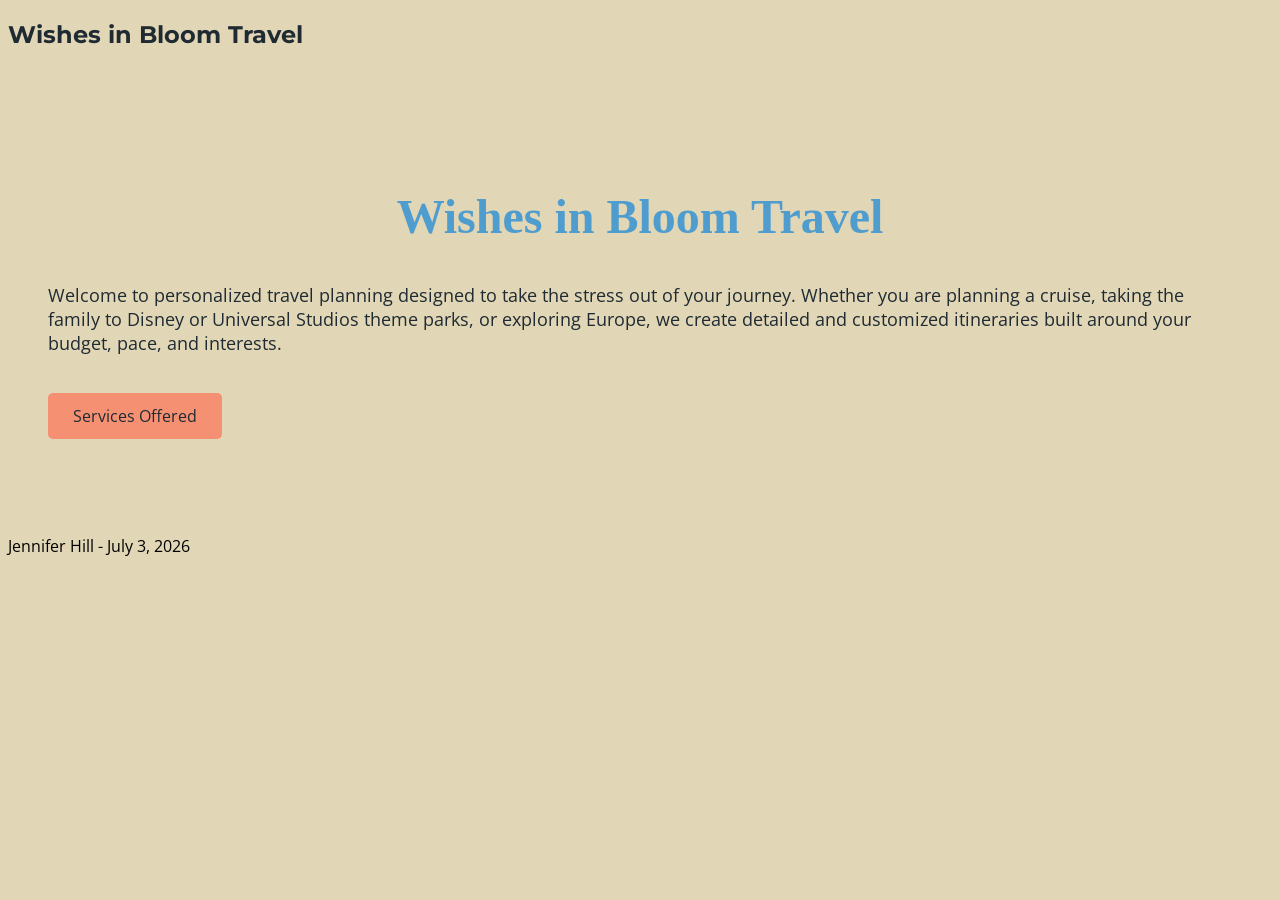
<file: index.html>
<!DOCTYPE html>

<!--
  Name: Jennifer Hill
  Date: June 28, 2026
  Course: Web Design
  Description: index.html for Wishes in Bloom Travel website
-->

<html lang="en">

<head>
    <!-- Character encoding -->
    <meta charset="utf-8">

    <!-- Mobile-friendly layout -->
    <meta name="viewport" content="width=device-width, initial-scale=1.0">

    <!-- Page title shown in browser tab -->
    <title>Wishes in Bloom Travel</title>

    <!-- Link to external CSS for styling -->
    <link rel="stylesheet" href="style.css">

    <link href="https://fonts.googleapis.com/css2?family=Montserrat:wght@400;600;700&family=Open+Sans:wght@400;600&display=swap" rel="stylesheet">

</head>

<body>

    <!-- Header section -->
    <header>
        <h2>Wishes in Bloom Travel</h2>
    </header>

    <!-- Main content area -->
    <main>

       <main>

    <section class="hero">

        <h1>Wishes in Bloom Travel</h1>

        <p>
            Welcome to personalized travel planning designed to take the stress out of your journey.
             Whether you are planning a cruise, taking the family to Disney or Universal Studios theme parks,
              or exploring Europe, we create detailed and customized itineraries built around your budget, pace, and 
              interests. 
        </p>

        <a href="services.html">Services Offered</a>

    </section>

</main>

    <!-- Footer section -->
    <footer>
        <p>Jennifer Hill - July 3, 2026</p>
    </footer>

</body>

</html>
</file>
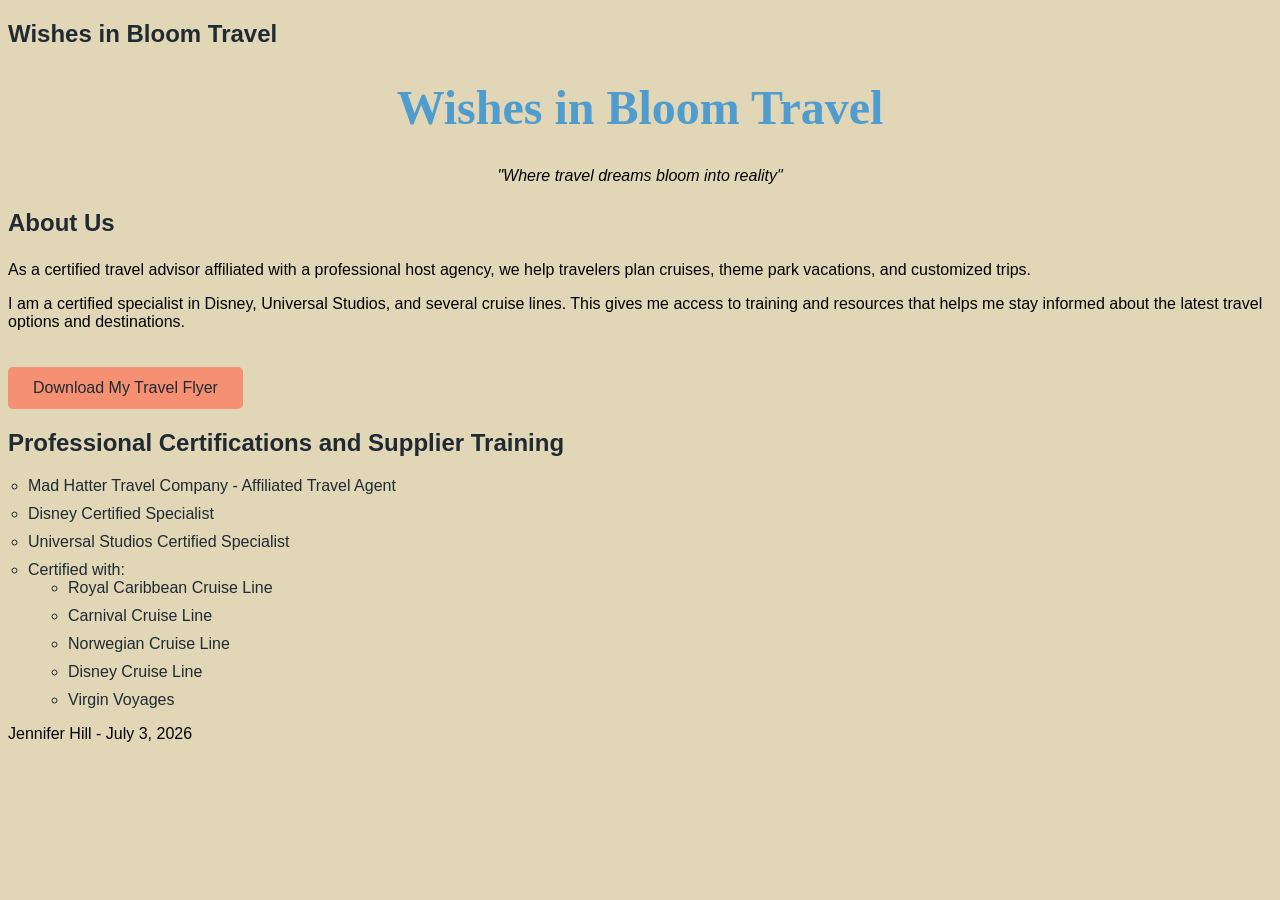
<file: about.html>
<!DOCTYPE html>

<!--
  Name: Jennifer Hill
  Date: July 3, 2026
  Course: Web Design
  Description: About page for Wishes in Bloom Travel
-->

<html lang="en">

<head>
    <meta charset="utf-8">

    <meta name="viewport" content="width=device-width, initial-scale=1.0">

    <title>Wishes in Bloom Travel | About</title>

    <link rel="stylesheet" href="style.css">
</head>

<body>

    <!-- Header section -->
    <header>
        <h2>Wishes in Bloom Travel</h2>
    </header>

    <!-- Main content area -->
    <main>

        <h1>Wishes in Bloom Travel</h1>

        <blockquote>
            "Where travel dreams bloom into reality"
        </blockquote>

        <h3>About Us</h3>

        <p>
            As a certified travel advisor affiliated with a professional 
            host agency, we help travelers plan cruises, theme park vacations, 
            and customized trips.
        </p>

        <p>
            I am a certified specialist in Disney, Universal Studios, and 
            several cruise lines. This gives me access to training and 
            resources that helps me stay informed about the latest travel options 
            and destinations.

        </p>
<a href="flyer.pdf" class="pdf-link">Download My Travel Flyer</a>
 
<h2>Professional Certifications and Supplier Training</h2>

    <ul class="certifications">
        <li>Mad Hatter Travel Company - Affiliated Travel Agent</li>
        <li>Disney Certified Specialist</li>
        <li>Universal Studios Certified Specialist</li>
        <li>Certified with:
            <ul>
                <li>Royal Caribbean Cruise Line</li>
                <li>Carnival Cruise Line</li>
                <li>Norwegian Cruise Line</li>
                <li>Disney Cruise Line</li>
                <li>Virgin Voyages</li>
            </ul>
        </li>
   </ul>

    </main>

    <!-- Footer section -->
    <footer>
        <p>Jennifer Hill - July 3, 2026</p>
    </footer>

</body>

</html>
</file>
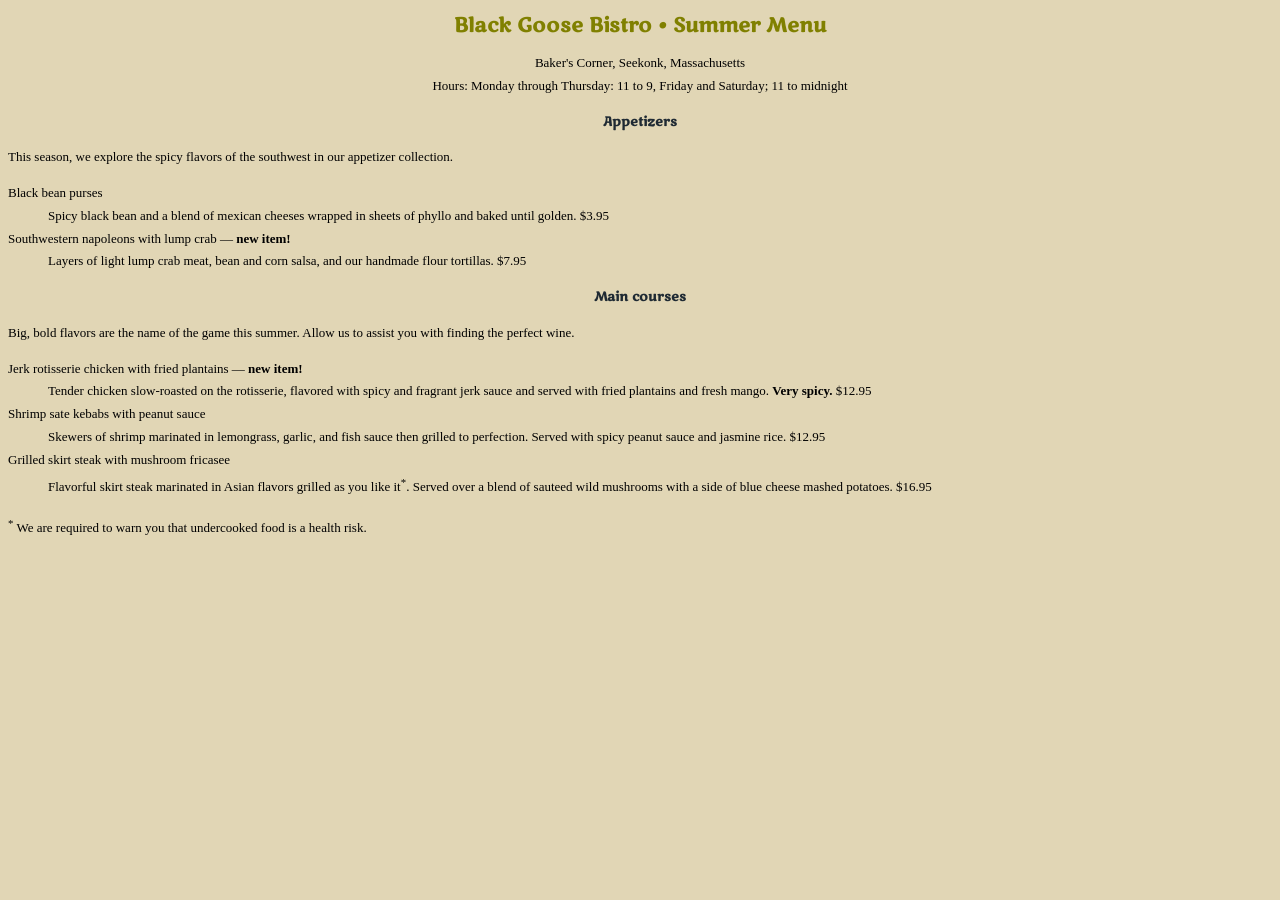
<file: menu.html>
<!DOCTYPE html >
<html>

<head>
<meta charset="utf-8">
<title>Black Goose Bistro Summer Menu</title>
<link rel="stylesheet" href="style.css">
<link href = "https://fonts.googleapis.com/css?family=Marko+One" rel = "stylesheet">
<style>
body {font-family: Georgia, serif;
font-size:small;
line-height: 1.75em;
}

h1
{font: bold 1.5em "Marko One", Georgia, serif;
color: olive;
}
h1, h2, #info {text-align: center;
}
h2 {font-family: "Marko One", Georgia, serif;
font-size: 1em;
}

</style>
</head>

<body>

<div id="info">
<h1>Black Goose Bistro &bull; Summer Menu</h1>

<p>Baker's Corner, Seekonk, Massachusetts<br>
<span class="label">Hours: Monday through Thursday:</span> 11 to 9, <span class="label">Friday and Saturday;</span> 11 to midnight</p>
</div>

<div id="appetizers">
<h2>Appetizers</h2>
<p>This season, we explore the spicy flavors of the southwest in our appetizer collection.</p>

<dl>
<dt>Black bean purses</dt>
<dd>Spicy black bean and a blend of mexican cheeses wrapped in sheets of phyllo and baked until golden. <span class="price">$3.95</span></dd>

<dt class="newitem">Southwestern napoleons with lump crab &mdash; <strong>new item!</strong></dt>
<dd>Layers of light lump crab meat, bean and corn salsa, and our handmade flour tortillas. <span class="price">$7.95</span></dd>
</dl>
</div>

<div id="entrees">

<h2>Main courses</h2>
<p>Big, bold flavors are the name of the game this summer. Allow us to assist you with finding the perfect wine.</p>


<dl>

<dt class="newitem">Jerk rotisserie chicken with fried plantains &mdash; <strong>new item!</strong></dt>
<dd>Tender chicken slow-roasted on the rotisserie, flavored with spicy and fragrant jerk sauce and served with fried plantains and fresh mango. <strong>Very spicy.</strong> <span class="price">$12.95</span></dd>

<dt>Shrimp sate kebabs with peanut sauce</dt>
<dd>Skewers of shrimp marinated in lemongrass, garlic, and fish sauce then grilled to perfection. Served with spicy peanut sauce and jasmine rice. <span class="price">$12.95</span></dd>

<dt>Grilled skirt steak with mushroom fricasee</dt>
<dd>Flavorful skirt steak marinated in Asian flavors grilled as you like it<sup>*</sup>. Served over a blend of sauteed wild mushrooms with a side of blue cheese mashed potatoes. <span class="price">$16.95</span></dd>
</dl>

</div>

<p class="warning"><sup>*</sup> We are required to warn you that undercooked food is a health risk.</p>

</body>
</html>
</file>
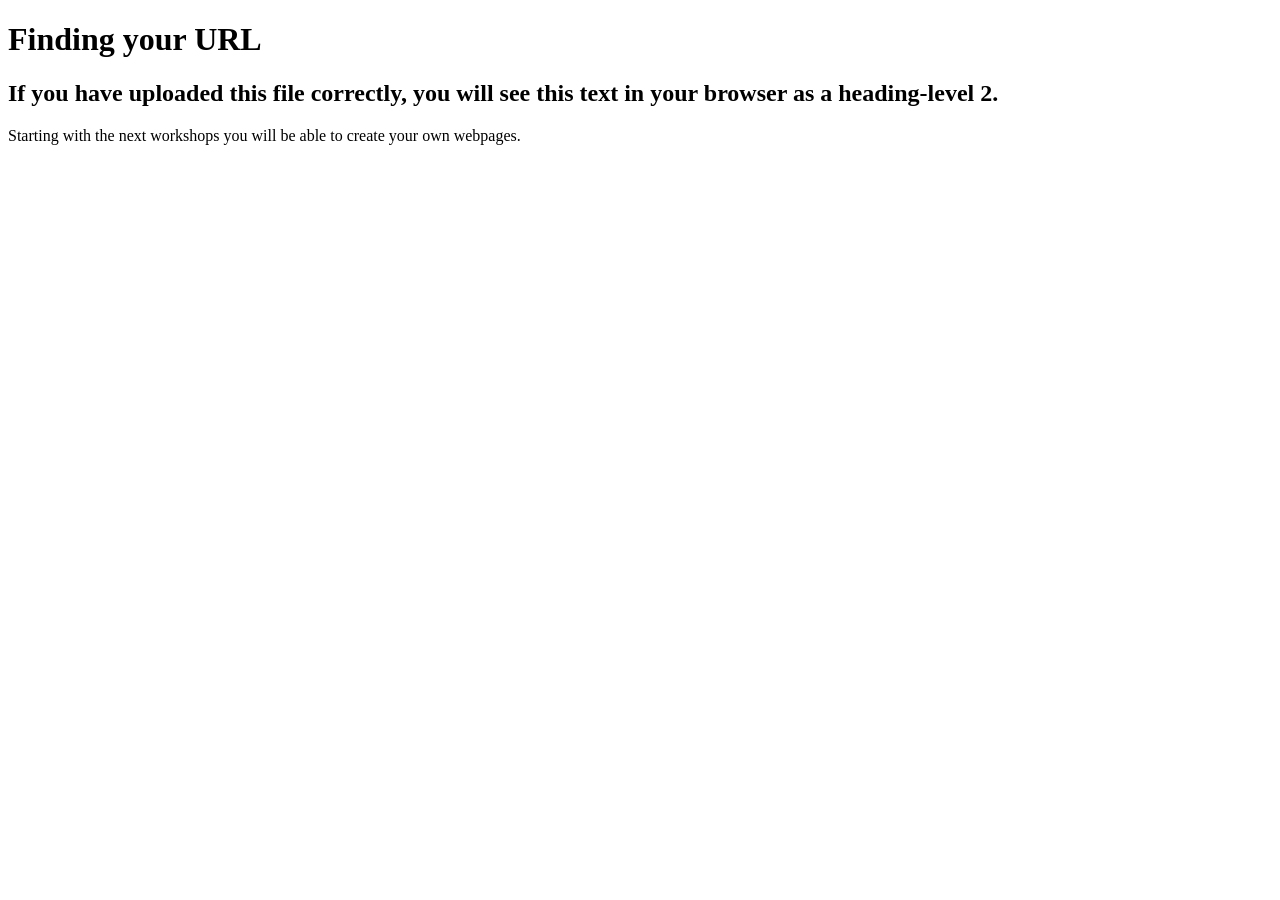
<file: test.html>
<!DOCTYPE html>
<html>
    
    <head>
        <meta charset="utf-8">
       <title>Finding Your URL</title>
        <meta name="description" content="Finding your URL in GitHub">
    </head>
    <body>
        
        <h1>Finding your URL</h1>
        <h2>If you have uploaded this file correctly, you will see this text in your browser as a heading-level 2.</h2>
        
        <p>
            Starting with the next workshops you will be able to create your own webpages.
        </p>
        
    
    </body>
</html>
</file>
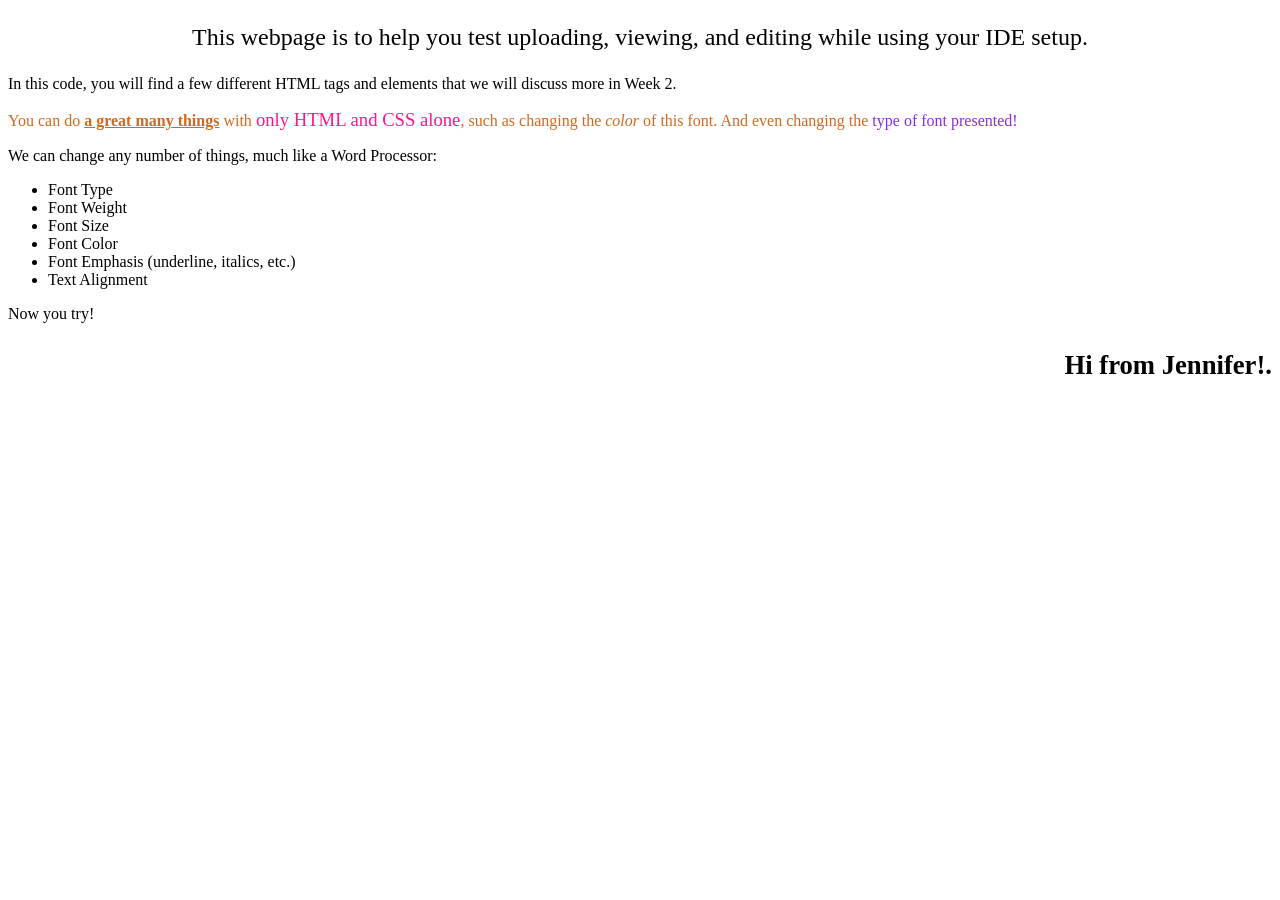
<file: webdevelopment/webpageTest.html>
<!DOCTYPE html>
<html lang="en-US">
<head>
    <title>testing your website</title>
    <meta charset="utf-8">
</head>
<body>
<p style="text-align: center; font-size: 18pt;">This webpage is to help you test uploading, viewing, and editing while using your IDE setup.</p>
    
<p>In this code, you will find a few different HTML tags and elements that we will discuss more in Week 2.</p>
    <p style="color:chocolate;">You can do <span style="font-weight: 600; text-decoration: underline;"> a great many things</span> with <span style="font-size: 14pt; color: deeppink;">only HTML and CSS alone</span>, such as changing the <em>color</em> of this font. And even changing the <span style="font-family: cursive; color:blueviolet;"> type of font presented!</span></p>
    <p>We can change any number of things, much like a Word Processor:</p>
    <ul>
    <li>Font Type</li>
        <li>Font Weight</li>
        <li>Font Size</li>
        <li>Font Color</li>
        <li>Font Emphasis (underline, italics, etc.)</li>
        <li>Text Alignment</li>
    </ul>
    <p> Now you try! </p>
    <p style="text-align: right; font-weight: bold; font-size: 20pt;"> Hi from Jennifer!.</p>
    
</body>
</html>
</file>
<file: style.css>
body {
  font-family: "Open Sans", sans-serif;
}

header {
  font-family: "Montserrat", sans-serif;
}

.hero h1 {
  color: #4F9CCF;
  font-size: 48px;
  text-align: center;
  font-family: "Magnolia Script", cursive;

}

.hero p {
  color: #1F2A33;
  font-size: 18px;
}

.hero 
{
  background-color:  #e1d6b5;
  padding: 80px 40px;
}
.hero a:hover
 {
   background-color:#F59073;
}

.hero a {
    display: inline-block;
    margin-top: 20px;
    padding: 12px 25px;
    background-color:#F59073;
    color:  #1F2A33;
    text-decoration: none;
    border-radius: 5px;
    transition: 0.3s;
}
header {font-family: "Montserrat", sans-serif;}

h1 {
color: #4F9CCF;
  font-size: 48px;
  text-align: center;
  font-family: "Magnolia Script", cursive;}

h2 {
  color: #1F2A33;
  font-size: 24px;
  text-align: left;
  font-family: "Montserrat", sans-serif;
}
h3 {
  color: #1F2A33;
  font-size: 24px;
  text-align: left;
  font-family: Montserrat,sans-serif;
}
blockquote {
    text-align: center;
    font-style: italic;
}
.pdf-link {
  display: inline-block;
  margin-top: 20px;
  padding: 12px 25px;
  background-color: #F59073;
  color: #1F2A33;
  text-decoration: none;
  border-radius: 5px;
}

.certifications {
  list-style-type: circle;
  padding-left: 20px;
}

.certifications li {
  margin-bottom: 10px;
  font-family: "Montserrat", sans-serif;
  font-size: 16px;
  color: #1F2A33;
}
.certifications li:hover {
  color: #4F9CCF; 
}

body {
  background-color: #e1d6b5;
}
</file>
